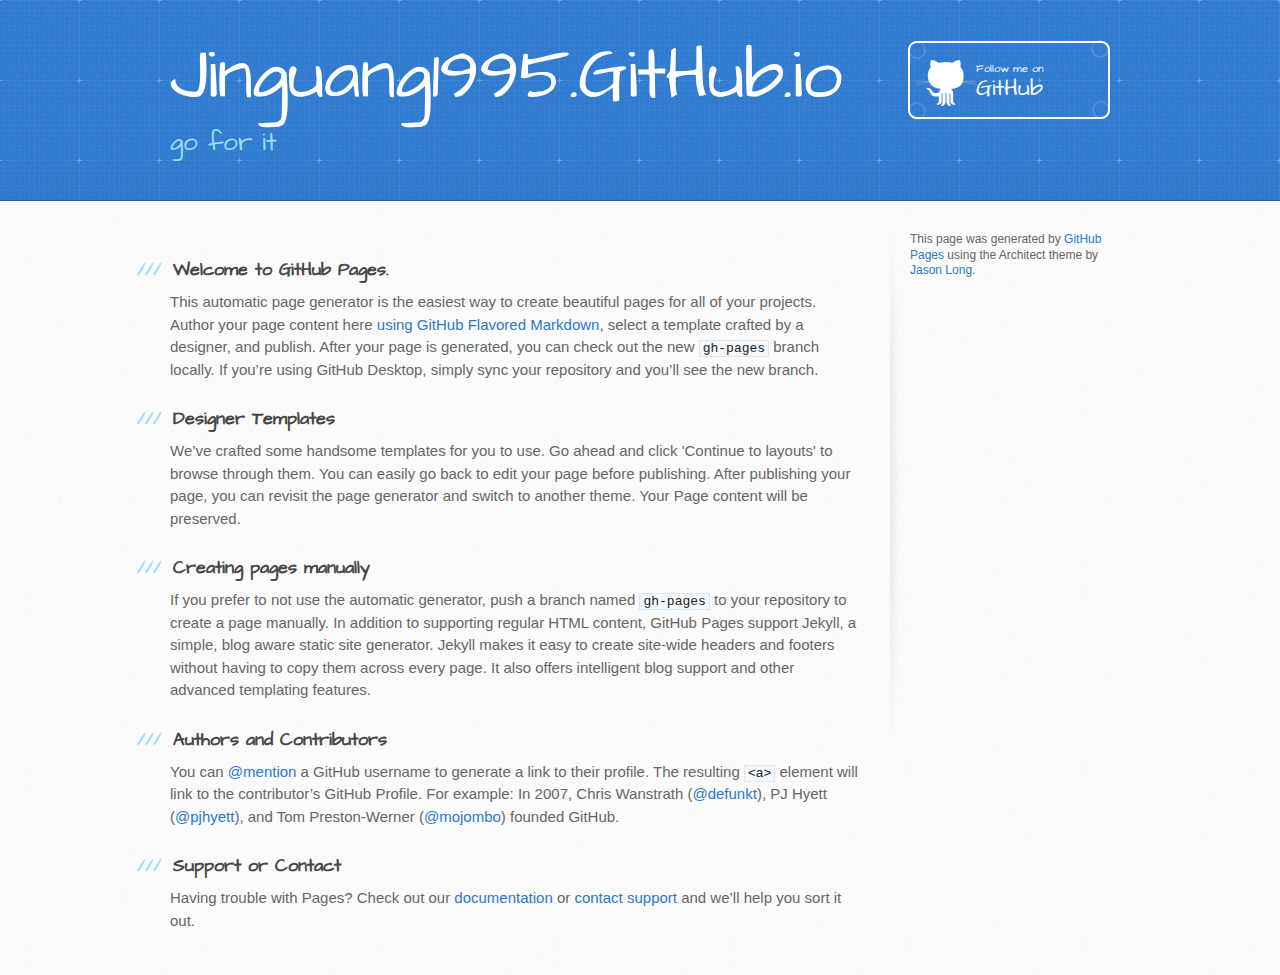
<file: index.html>
<!DOCTYPE html>
<html>
  <head>
    <meta charset='utf-8'>
    <meta http-equiv="X-UA-Compatible" content="chrome=1">
    <meta name="viewport" content="width=device-width, initial-scale=1, maximum-scale=1">
    <link href='https://fonts.googleapis.com/css?family=Architects+Daughter' rel='stylesheet' type='text/css'>
    <link rel="stylesheet" type="text/css" href="stylesheets/stylesheet.css" media="screen">
    <link rel="stylesheet" type="text/css" href="stylesheets/github-light.css" media="screen">
    <link rel="stylesheet" type="text/css" href="stylesheets/print.css" media="print">

    <!--[if lt IE 9]>
    <script src="//html5shiv.googlecode.com/svn/trunk/html5.js"></script>
    <![endif]-->

    <title>Jinguang1995.GitHub.io by jinguang1995</title>
  </head>

  <body>
    <header>
      <div class="inner">
        <h1>Jinguang1995.GitHub.io</h1>
        <h2>go for it</h2>
        <a href="https://github.com/jinguang1995" class="button"><small>Follow me on</small> GitHub</a>
      </div>
    </header>

    <div id="content-wrapper">
      <div class="inner clearfix">
        <section id="main-content">
          <h3>
<a id="welcome-to-github-pages" class="anchor" href="#welcome-to-github-pages" aria-hidden="true"><span class="octicon octicon-link"></span></a>Welcome to GitHub Pages.</h3>

<p>This automatic page generator is the easiest way to create beautiful pages for all of your projects. Author your page content here <a href="https://guides.github.com/features/mastering-markdown/">using GitHub Flavored Markdown</a>, select a template crafted by a designer, and publish. After your page is generated, you can check out the new <code>gh-pages</code> branch locally. If you’re using GitHub Desktop, simply sync your repository and you’ll see the new branch.</p>

<h3>
<a id="designer-templates" class="anchor" href="#designer-templates" aria-hidden="true"><span class="octicon octicon-link"></span></a>Designer Templates</h3>

<p>We’ve crafted some handsome templates for you to use. Go ahead and click 'Continue to layouts' to browse through them. You can easily go back to edit your page before publishing. After publishing your page, you can revisit the page generator and switch to another theme. Your Page content will be preserved.</p>

<h3>
<a id="creating-pages-manually" class="anchor" href="#creating-pages-manually" aria-hidden="true"><span class="octicon octicon-link"></span></a>Creating pages manually</h3>

<p>If you prefer to not use the automatic generator, push a branch named <code>gh-pages</code> to your repository to create a page manually. In addition to supporting regular HTML content, GitHub Pages support Jekyll, a simple, blog aware static site generator. Jekyll makes it easy to create site-wide headers and footers without having to copy them across every page. It also offers intelligent blog support and other advanced templating features.</p>

<h3>
<a id="authors-and-contributors" class="anchor" href="#authors-and-contributors" aria-hidden="true"><span class="octicon octicon-link"></span></a>Authors and Contributors</h3>

<p>You can <a href="https://github.com/blog/821" class="user-mention">@mention</a> a GitHub username to generate a link to their profile. The resulting <code>&lt;a&gt;</code> element will link to the contributor’s GitHub Profile. For example: In 2007, Chris Wanstrath (<a href="https://github.com/defunkt" class="user-mention">@defunkt</a>), PJ Hyett (<a href="https://github.com/pjhyett" class="user-mention">@pjhyett</a>), and Tom Preston-Werner (<a href="https://github.com/mojombo" class="user-mention">@mojombo</a>) founded GitHub.</p>

<h3>
<a id="support-or-contact" class="anchor" href="#support-or-contact" aria-hidden="true"><span class="octicon octicon-link"></span></a>Support or Contact</h3>

<p>Having trouble with Pages? Check out our <a href="https://help.github.com/pages">documentation</a> or <a href="https://github.com/contact">contact support</a> and we’ll help you sort it out.</p>
        </section>

        <aside id="sidebar">


          <p>This page was generated by <a href="https://pages.github.com">GitHub Pages</a> using the Architect theme by <a href="https://twitter.com/jasonlong">Jason Long</a>.</p>
        </aside>
      </div>
    </div>

  
  </body>
</html>
</file>
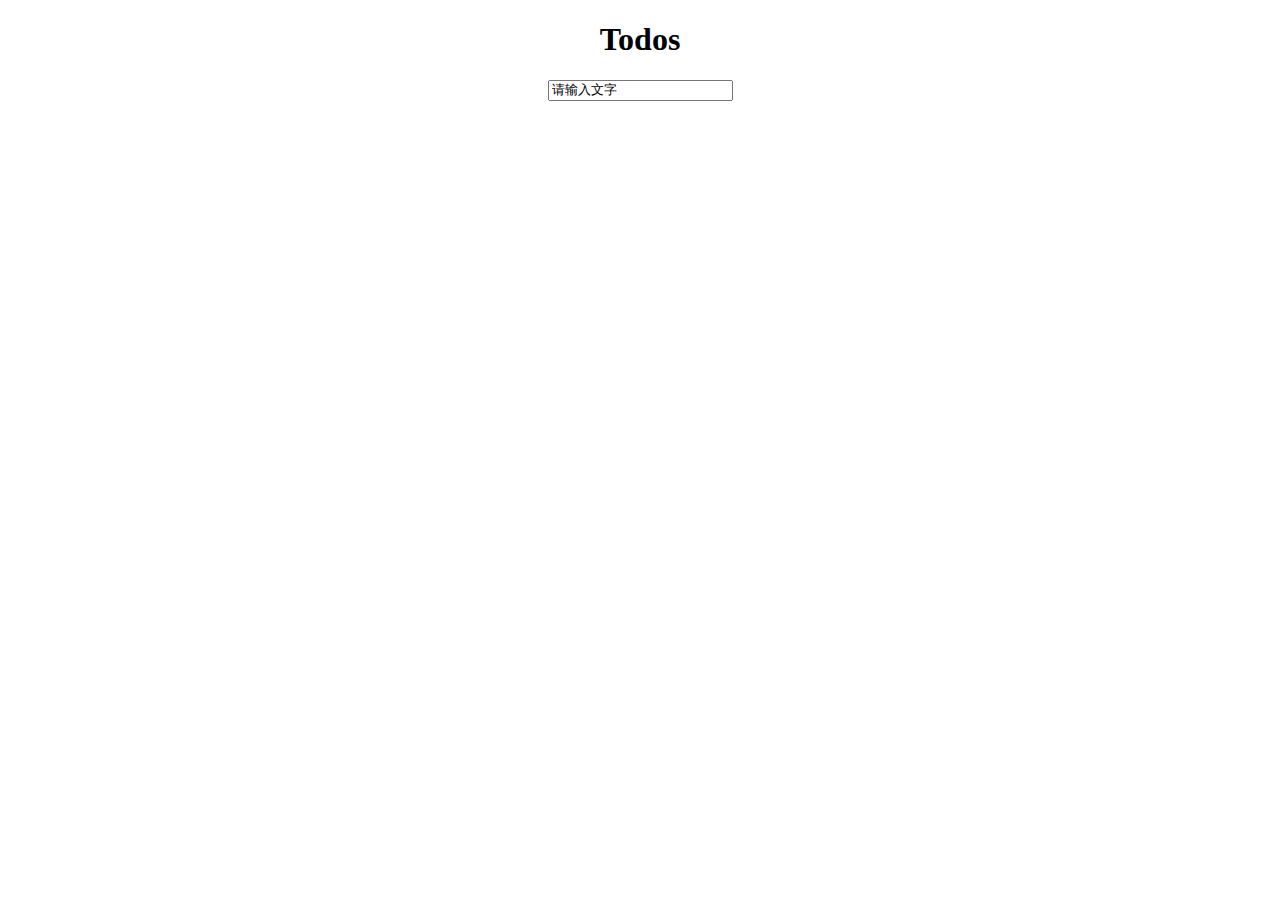
<file: todolist_js/index.html>
<!doctype html>
<html>
	<head>
		<meta charset='utf-8'>
		<title>todos</title>
		<link href="index.css" rel="stylesheet" type="text/css"/>
	</head>
<style>

</style>
	<body>
		<h1 align=center>Todos</h1>
		<input class="center-block" type="text" name="text" value="请输入文字">
	</body>
</html>
</file>
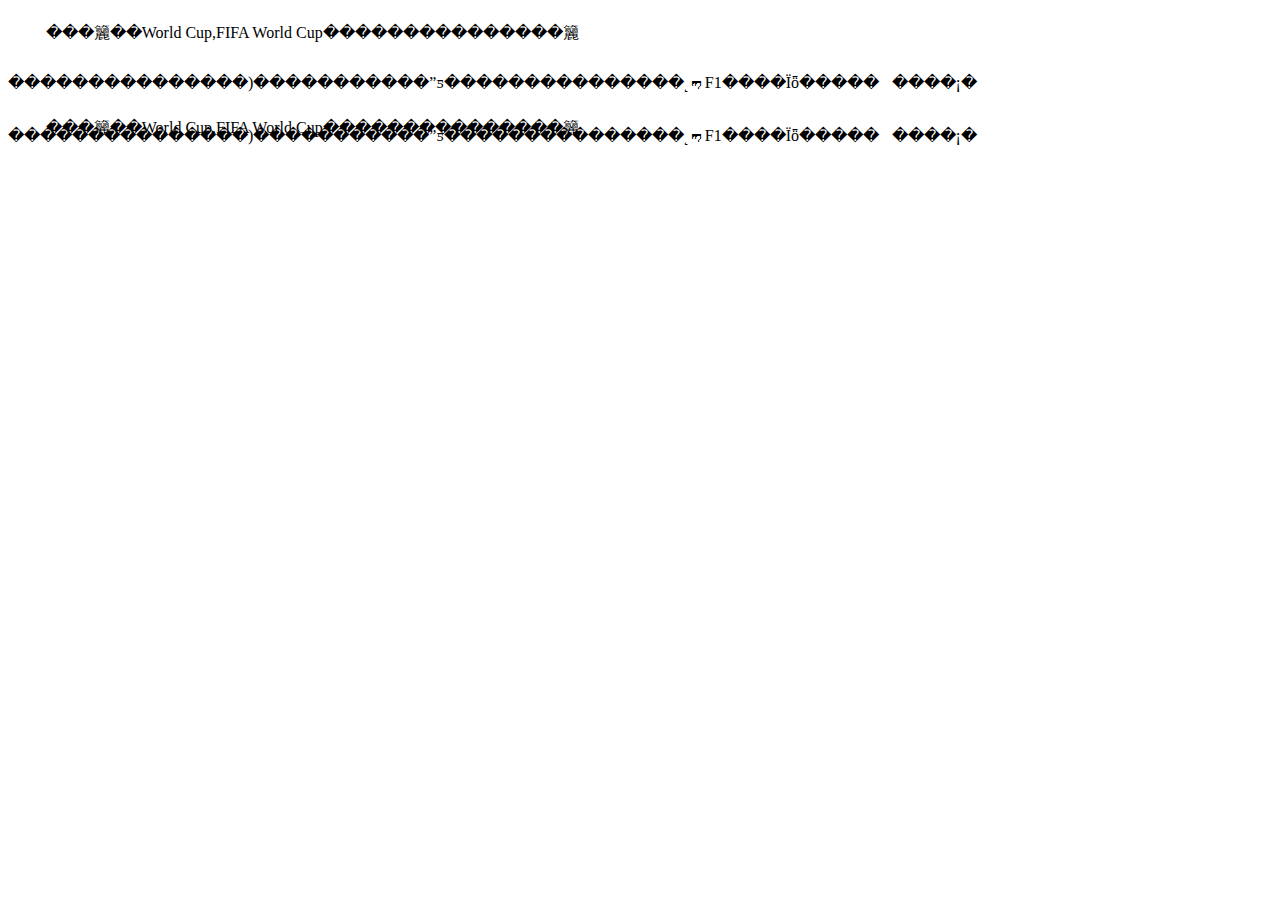
<file: 11.16.html>
<html>
<body>
  <div style="text-indent:10mm;">
    <p style="line-height:50px">
        ���籭��World Cup,FIFA World Cup���������������籭���������������)�����������ˮƽ���������������˻ᡢF1����Ϊȫ�����󶥼����¡�
    </p>    <p style="line-height:50%">
       ���籭��World Cup,FIFA World Cup���������������籭���������������)�����������ˮƽ���������������˻ᡢF1����Ϊȫ�����󶥼����¡�
    </p>
  </div>
</body>
</html>
</file>
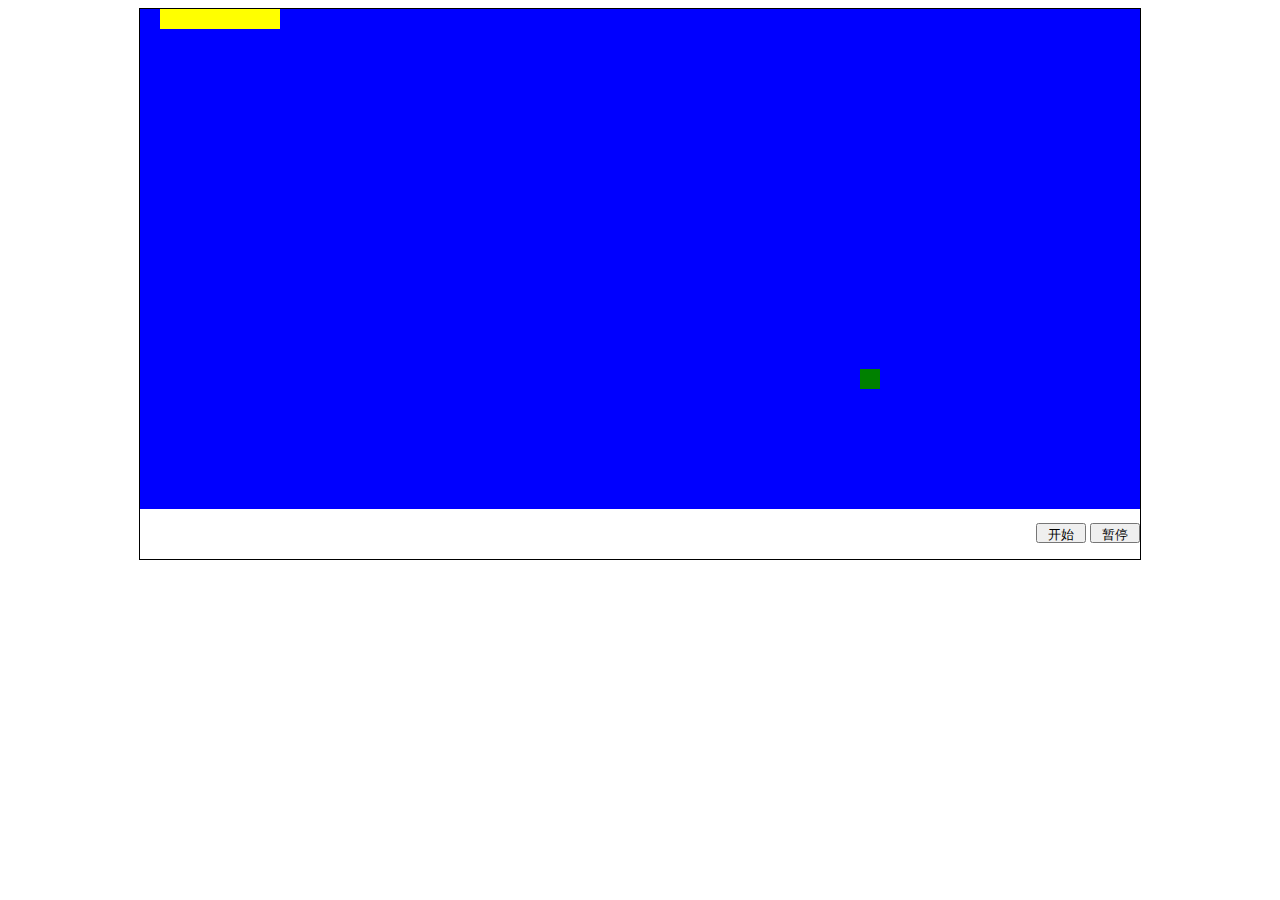
<file: Snake.html>
<!DOCTYPE html>
<html>
<head lang="en">
	<meta charset="UTF-8">
	<title>bootstrap</title>
</head>
	<style type="text/css">
		
		#wrapper{
			width: 1000px;
			height: 550px;
			border:1px solid black;
			margin: 0 auto;
		}
		#grass{
			width: 1000px;
			height: 500px;
			background: blue;
			position: relative;
		}
		#button{
			float: right;
			height: 50px;
			line-height: 50px;
		}
		button{
			width: 50px;
			height: 20px;
		}

		.snakeBody{
			width: 20px;
			height: 20px;
			background: yellow;
			position: absolute;
			top: 0;
		}
		.oldFood{
			position: absolute;
			width: 20px;
			height: 20px;
			background-color: yellow;
		}
		.newFood{
			width: 20px;
			height: 20px;
			background: green;
			position: absolute;
		}

	</style>
<body>
	<div id="wrapper">
		<div id="grass"></div>
		<div id="gameControl">
			<div id="button">
					<button id="start">开始</button>
					<button id="pause">暂停</button>
			</div>
		</div>
	</div>
<script type="text/javascript">
//设置蛇的初始状态
	var Snake = new Array();//创建数组
	var ograss = document.getElementById("grass");
		for(var i = 6;i>0;i--){
			var oDiv = document.createElement("div");
				oDiv.className = "snakeBody";
				oDiv.style.left= i*20 + "px";
				ograss.appendChild(oDiv);
				Snake.push(oDiv);//向蛇身数组添加蛇身
		}
//定义所用变量
var direction = 'right', //首先开始游戏后，蛇都是向右移动的
	oStart = document.getElementById('start'),//设置开始
	timer = null;
//设置蛇的运动
		oStart.onclick = function(){  //给开始加一个事件
			clearInterval(timer);
			timer = setInterval(function(){
				move(direction);
			},300);
		}			
//开始函数
		function move(dir){
			var snakeHead = Snake[0]; //获取蛇头，让蛇头移动
			for(var i=Snake.length-1; i>0; i--){  //让蛇尾跟随蛇头
				Snake[i].style.left = Snake[i-1].offsetLeft + "px";
				Snake[i].style.top = Snake[i-1].offsetTop + "px";    //  父级是grass
			}
			switch(dir){
				case "left":
					snakeHead.style.left = snakeHead.offsetLeft - 20 + "px";
					break;
				case "up":
					snakeHead.style.top = snakeHead.offsetTop - 20 + "px";
					break;
				case "right":
					snakeHead.style.left = snakeHead.offsetLeft + 20 + "px";
					break;
				case "down":
					snakeHead.style.top = snakeHead.offsetTop + 20 + "px";
					break;
			}
			//蛇撞墙
			if(snakeHead.offsetLeft == -20 || snakeHead.offsetTop == -20 || snakeHead.offsetLeft == 1000 || snakeHead.offsetTop == 500)
			{
				alert("游戏结束");
				clearInterval(timer);
				location.reload();
			}
			//蛇撞身体
			for(var i = 1; i < Snake.length; i++){
				if(snakeHead.offsetLeft == Snake[i].offsetLeft && snakeHead.offsetTop == Snake[i].offsetTop){
					alert('游戏结束');
					clearInterval(timer);
					location.reload();
				}
			}
			//蛇吃食物
		if(snakeHead.offsetLeft == food.offsetLeft && snakeHead.offsetTop == food.offsetTop){
			food.className = "oldFood";
			if("direction" == "right"){
				food.style.left = Snake[Snake.length - 1].offsetLeft - 20 + "px";
			}else	if("direction" == "down"){
				food.style.top = Snake[Snake.length - 1].offsetTop - 20 + "px";
			}else	if("direction" == "left"){
				food.style.left = Snake[Snake.length - 1].offsetLeft + 20 + "px";
			}else	if("direction" == "up"){
				food.style.top = Snake[Snake.length - 1].offsetTop + 20 + "px";
			}
			Snake.push(food);//蛇吃到食物
			food = createFood();//重新生成食物
		}
		document.onkeydown = function(e){
			e = e || window.event;
			var keyCode = e.which || e.keyCode;
			if(keyCode == 37 ){//左
				if(direction != 'right'){
					direction = 'left';
					move(direction);
				}
			}else if(keyCode == 38){//上
				if(direction != 'down'){
					direction = 'up';
					move(direction);
				}
			}else if(keyCode == 39){//右
				if(direction != 'left'){
					direction = 'right';
					move(direction);
				}
			}else if(keyCode == 40){//下
				if(direction != 'up'){
					direction = 'down';
					move(direction);
				}
		}
	};

	}

//蛇暂停移动
		var oPause = document.getElementById('pause');
		oPause.onclick = function(){
			clearInterval(timer);
		}
//生成食物
	var food = createFood();
	function createFood(){
		var oFood = document.createElement("div");
		oFood.className = "newFood";
		while(!bFound){
			var bFound = true;//一个标识，表示是否找到食物合适的位置
			oLeft = Math.floor(Math.random() * 1000);
			oLeft = oLeft - oLeft%20 ;//随机产生食物的位置
			oTop = Math.floor(Math.random() * 500);
			oTop = oTop - oTop%20;
			for(var i = 0;i < Snake.length; i++){
				if(Snake[i].offsetLeft == oLeft && Snake[i].offsetTop == oTop){
					bFound = false;//表示食物与蛇身重合
					break;
				}
			}
			oFood.style.left = oLeft + "px";
			oFood.style.top = oTop + "px";
			ograss.appendChild(oFood);  
		}
		return oFood;
}
</script>
</body>	
</html>
</file>
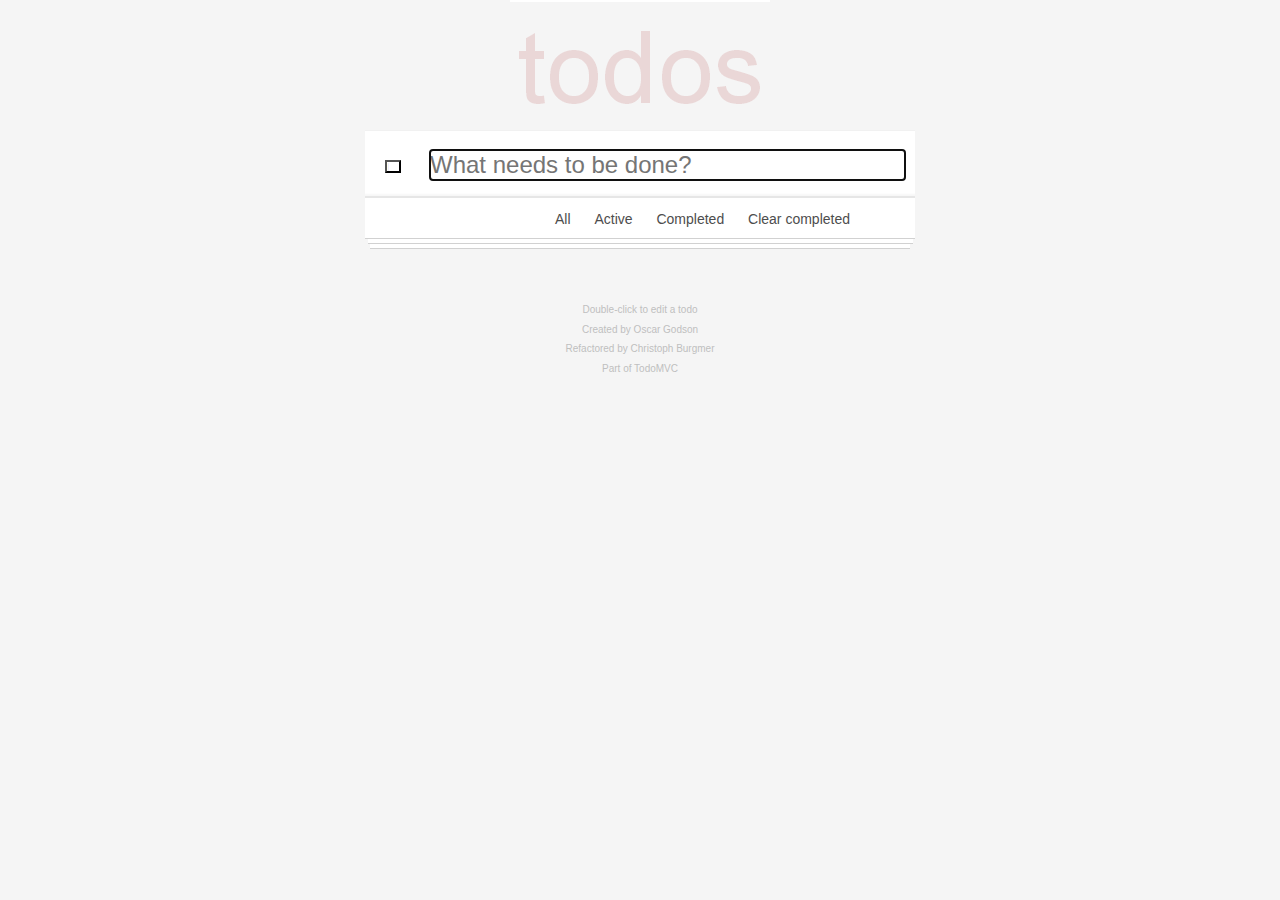
<file: todolist/todoMAC.html>
<!DOCTYPE html>
<html xmlns="http://www.w3.org/1999/xhtml">
<head>
    <title>todoMAC</title>
    <link rel="stylesheet" type="text/css" href="todo.css"/>
</head>

<body>
	<div id="top">
	</div>
	<div id="middle">
		<div class="one"></div>
		<div class="two"></div>
		<div class="three">
		<form>
		<input class="submit" type="submit" value=""/>
		<input class="input" type="text" placeholder="What needs to be done?" autofocus>
		</form>
    	<div class="select">
    	                
    	                <a href="#/" class="selected">All</a>
						<a href="#/active">Active</a>
						<a href="#/completed">Completed</a>
						<a href="#">Clear completed</a>
    	</div>
    </div>
    </div>
    <div id="under">
    	<p>Double-click to edit a todo</p>
		<p>Created by <a href="http://twitter.com/oscargodson">Oscar Godson</a></p>
		<p>Refactored by <a href="https://github.com/cburgmer">Christoph Burgmer</a></p>
		<p>Part of <a href="http://todomvc.com">TodoMVC</a></p>
    </div>
</body>
</html>
</file>
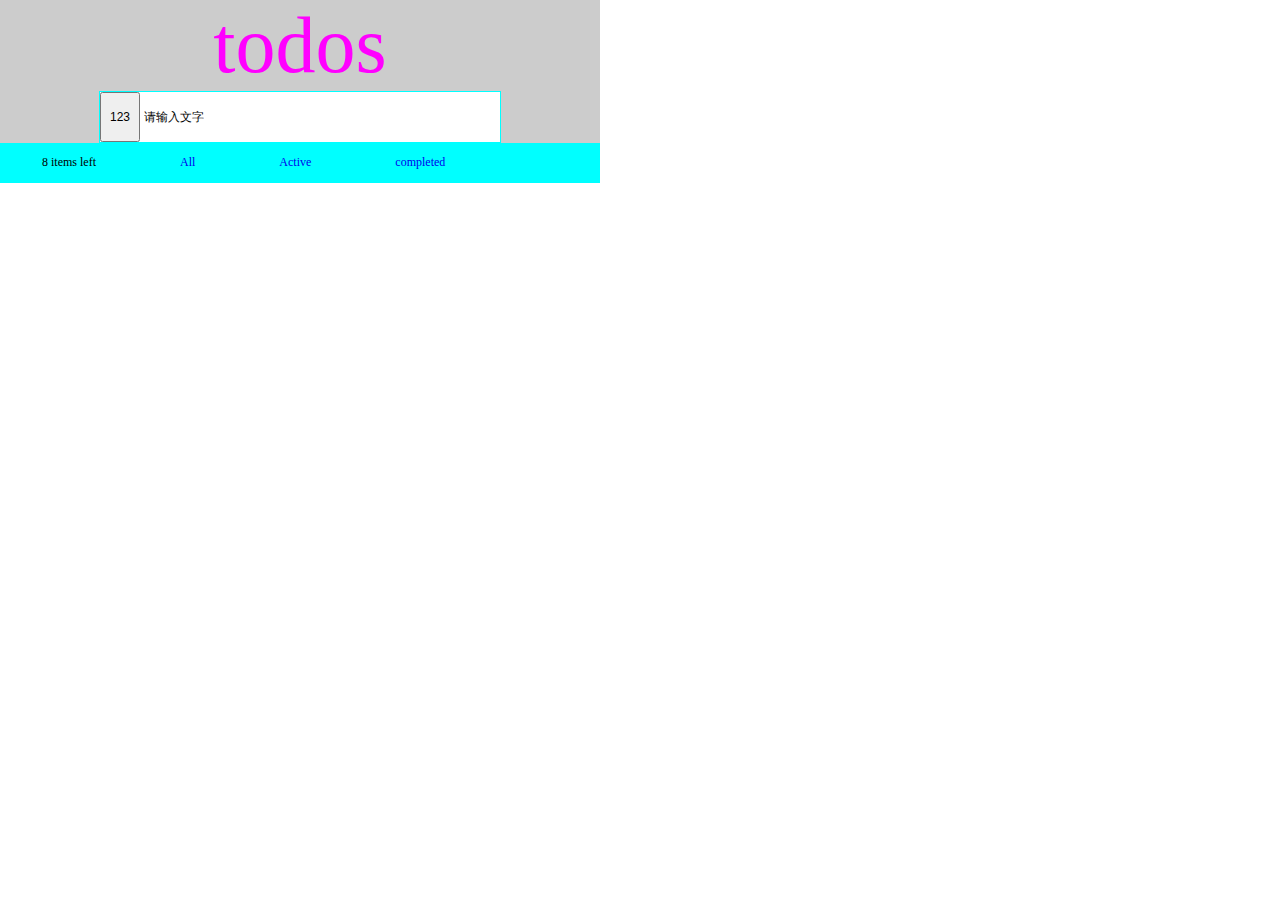
<file: 新建文件夹 (4)/todolist.html>
<!DOCTYPE html PUBLIC "-//W3C//DTD XHTML 1.0 Transitional//EN" "http://www.w3.org/TR/xhtml1/DTD/xhtml1-transitional.dtd">
<html xmlns="http://www.w3.org/1999/xhtml">
<head>
<meta http-equiv="Content-Type" content="text/html; charset=utf-8" />
<title>无标题文档</title>
<link href="todolist.css" rel="stylesheet" type="text/css" />
<script src="todolist.js"></script>
</head>
<body>
<div id="demo">
<p>todos</p>
<div id="wraper">
<input type="button" value="123" id="wrape" />
<input type="text" value="请输入文字" id="wrap"/>
</div>
</div>
<div id="down">
	<ul>
    	<li><span class="remove">8</span> items left</li>
        <li><a href="#">All</a></li>
        <li><a href="#/active">Active</a></li>
        <li><a href="#/completed">completed</a></li>
    </ul>
</div>
</body>
</html>
</file>
<file: stylesheets/github-light.css>
/*
   Copyright 2014 GitHub Inc.

   Licensed under the Apache License, Version 2.0 (the "License");
   you may not use this file except in compliance with the License.
   You may obtain a copy of the License at

       http://www.apache.org/licenses/LICENSE-2.0

   Unless required by applicable law or agreed to in writing, software
   distributed under the License is distributed on an "AS IS" BASIS,
   WITHOUT WARRANTIES OR CONDITIONS OF ANY KIND, either express or implied.
   See the License for the specific language governing permissions and
   limitations under the License.

*/

.pl-c /* comment */ {
  color: #969896;
}

.pl-c1      /* constant, markup.raw, meta.diff.header, meta.module-reference, meta.property-name, support, support.constant, support.variable, variable.other.constant */,
.pl-s .pl-v /* string variable */ {
  color: #0086b3;
}

.pl-e  /* entity */,
.pl-en /* entity.name */ {
  color: #795da3;
}

.pl-s .pl-s1 /* string source */,
.pl-smi      /* storage.modifier.import, storage.modifier.package, storage.type.java, variable.other, variable.parameter.function */ {
  color: #333;
}

.pl-ent /* entity.name.tag */ {
  color: #63a35c;
}

.pl-k /* keyword, storage, storage.type */ {
  color: #a71d5d;
}

.pl-pds              /* punctuation.definition.string, string.regexp.character-class */,
.pl-s                /* string */,
.pl-s .pl-pse .pl-s1 /* string punctuation.section.embedded source */,
.pl-sr               /* string.regexp */,
.pl-sr .pl-cce       /* string.regexp constant.character.escape */,
.pl-sr .pl-sra       /* string.regexp string.regexp.arbitrary-repitition */,
.pl-sr .pl-sre       /* string.regexp source.ruby.embedded */ {
  color: #183691;
}

.pl-v /* variable */ {
  color: #ed6a43;
}

.pl-id /* invalid.deprecated */ {
  color: #b52a1d;
}

.pl-ii /* invalid.illegal */ {
  background-color: #b52a1d;
  color: #f8f8f8;
}

.pl-sr .pl-cce /* string.regexp constant.character.escape */ {
  color: #63a35c;
  font-weight: bold;
}

.pl-ml /* markup.list */ {
  color: #693a17;
}

.pl-mh        /* markup.heading */,
.pl-mh .pl-en /* markup.heading entity.name */,
.pl-ms        /* meta.separator */ {
  color: #1d3e81;
  font-weight: bold;
}

.pl-mq /* markup.quote */ {
  color: #008080;
}

.pl-mi /* markup.italic */ {
  color: #333;
  font-style: italic;
}

.pl-mb /* markup.bold */ {
  color: #333;
  font-weight: bold;
}

.pl-md /* markup.deleted, meta.diff.header.from-file */ {
  background-color: #ffecec;
  color: #bd2c00;
}

.pl-mi1 /* markup.inserted, meta.diff.header.to-file */ {
  background-color: #eaffea;
  color: #55a532;
}

.pl-mdr /* meta.diff.range */ {
  color: #795da3;
  font-weight: bold;
}

.pl-mo /* meta.output */ {
  color: #1d3e81;
}
</file>
<file: stylesheets/print.css>
html, body, div, span, applet, object, iframe,
h1, h2, h3, h4, h5, h6, p, blockquote, pre,
a, abbr, acronym, address, big, cite, code,
del, dfn, em, img, ins, kbd, q, s, samp,
small, strike, strong, sub, sup, tt, var,
b, u, i, center,
dl, dt, dd, ol, ul, li,
fieldset, form, label, legend,
table, caption, tbody, tfoot, thead, tr, th, td,
article, aside, canvas, details, embed,
figure, figcaption, footer, header, hgroup,
menu, nav, output, ruby, section, summary,
time, mark, audio, video {
  padding: 0;
  margin: 0;
  font: inherit;
  font-size: 100%;
  vertical-align: baseline;
  border: 0;
}
/* HTML5 display-role reset for older browsers */
article, aside, details, figcaption, figure,
footer, header, hgroup, menu, nav, section {
  display: block;
}
body {
  line-height: 1;
}
ol, ul {
  list-style: none;
}
blockquote, q {
  quotes: none;
}
blockquote:before, blockquote:after,
q:before, q:after {
  content: '';
  content: none;
}
table {
  border-spacing: 0;
  border-collapse: collapse;
}
body {
  font-family: 'Helvetica Neue', Helvetica, Arial, serif;
  font-size: 13px;
  line-height: 1.5;
  color: #000;
}

a {
  font-weight: bold;
  color: #d5000d;
}

header {
  padding-top: 35px;
  padding-bottom: 10px;
}

header h1 {
  font-size: 48px;
  font-weight: bold;
  line-height: 1.2;
  color: #303030;
  letter-spacing: -1px;
}

header h2 {
  font-size: 24px;
  font-weight: normal;
  line-height: 1.3;
  color: #aaa;
  letter-spacing: -1px;
}
#downloads {
  display: none;
}
#main_content {
  padding-top: 20px;
}

code, pre {
  margin-bottom: 30px;
  font-family: Monaco, "Bitstream Vera Sans Mono", "Lucida Console", Terminal;
  font-size: 12px;
  color: #222;
}

code {
  padding: 0 3px;
}

pre {
  padding: 20px;
  overflow: auto;
  border: solid 1px #ddd;
}
pre code {
  padding: 0;
}

ul, ol, dl {
  margin-bottom: 20px;
}


/* COMMON STYLES */

table {
  width: 100%;
  border: 1px solid #ebebeb;
}

th {
  font-weight: 500;
}

td {
  font-weight: 300;
  text-align: center;
  border: 1px solid #ebebeb;
}

form {
  padding: 20px;
  background: #f2f2f2;

}


/* GENERAL ELEMENT TYPE STYLES */

h1 {
  font-size: 2.8em;
}

h2 {
  margin-bottom: 8px;
  font-size: 22px;
  font-weight: bold;
  color: #303030;
}

h3 {
  margin-bottom: 8px;
  font-size: 18px;
  font-weight: bold;
  color: #d5000d;
}

h4 {
  font-size: 16px;
  font-weight: bold;
  color: #303030;
}

h5 {
  font-size: 1em;
  color: #303030;
}

h6 {
  font-size: .8em;
  color: #303030;
}

p {
  margin-bottom: 20px;
  font-weight: 300;
}

a {
  text-decoration: none;
}

p a {
  font-weight: 400;
}

blockquote {
  padding: 0 0 0 30px;
  margin-bottom: 20px;
  font-size: 1.6em;
  border-left: 10px solid #e9e9e9;
}

ul li {
  padding-left: 20px;
  list-style-position: inside;
  list-style: disc;
}

ol li {
  padding-left: 3px;
  list-style-position: inside;
  list-style: decimal;
}

dl dd {
  font-style: italic;
  font-weight: 100;
}

footer {
  padding-top: 20px;
  padding-bottom: 30px;
  margin-top: 40px;
  font-size: 13px;
  color: #aaa;
}

footer a {
  color: #666;
}

/* MISC */
.clearfix:after {
  display: block;
  height: 0;
  clear: both;
  visibility: hidden;
  content: '.';
}

.clearfix {display: inline-block;}
* html .clearfix {height: 1%;}
.clearfix {display: block;}
</file>
<file: todolist_js/index.css>
.center-block{margin:0 auto;display: block;}
</file>
<file: todolist/todo.css>
*{margin:0px;padding:0px;}
body {
	font: 14px 'Helvetica Neue', Helvetica, Arial, sans-serif;
	line-height: 1.4em;
	background: #f5f5f5;
	color: #4d4d4d;
	min-width: 230px;
	max-width: 550px;
	margin: 0 auto;
	font-weight: 300;
}
#top{
	width:260px;
	height:130px;
	background:url("images/logo.png");
	margin:0 auto;
	}
#middle{
		width:550px;
		height:120px;
		margin:0 auto;
		position:relative;
		}
#middle .one{
		width:540px;
		height:109px;
		background:url("images/kuang.png");
		position:absolute;
		margin-top:10px;
		left:5px;
		}
#middle .two{
		width:545px;
		height:109px;
		background:url("images/kuang.png");
		position:absolute;
		margin-top:5px;
		left:2.5px;
		}
#middle .three{
		width:550px;
		height:109px;
		background:url("images/kuang.png");
		position:absolute;
		}
#middle .three .submit{
						position:absolute;
						width:16px;
						height:13px;
						background:url("images/submit.png");
						left:20px;
						top:30px;	
 					  }
#middle .three .input{
	                  position: absolute;
	                  width:475px;
					  height:30px;
					  border:0px;
					  right:10px;
					  top:20px;
					  font-size: 24px;
					  font-family: inherit;
					  font-weight: inherit;
	  				  line-height: 1.4em;
	  				  font-weight:300;}
#middle .three .select {
						position:absolute;
						width:360px;
						height:16px;
						top:80px;
						left:180px;	
						}
#middle .three .select a{color: inherit;
						margin: 3px;
						padding: 3px 7px;
						text-decoration: none;
						}
#middle .three .select a:hover{
								border:1px solid #F90;
								font-weight:bold;
								}
#under { 
		width:550px;
		height:200px;
		margin:50px auto 0;
		text-align:center;
		color: #bfbfbf;
		font-size: 10px;
		}
#under a{
			text-decoration:none;
			color:#bfbfbf;
		}
#under a:hover{
				text-decoration:underline;
}
</file>
<file: 新建文件夹 (4)/todolist.css>
*{
	margin:0;
	padding:0;
	font-size:12px;
	}
#demo{
	width:600px;
	background-color:#CCC;
	text-align:center;
	}
#demo p{
	font-size:80px;
	color:#F0F;
	}	
.demo{
	width:400px;
	height:50px;
	border:1px solid #00F;
	margin-left:100px;
	line-height:50px;
	list-style:none;
	}	
.wow{
	width:30px;
	height:30px;
	background:#00F;
	float:right;
	margin-top:10px;
	}	
#wraper{
	width:400px;
	height:50px;
	position:relative;
	left:99px;
	background-color:#FFF;
	border:1px solid #0FF;
	display:block;
	}
#wrape{
	width:40px;
	height:50px;
	float:left;
	}	
#wrap{
	outline:none;
	border:none;
	width:356px;
	height:50px;
	float:right;
	}	
#down{
	width:600px;
	height:40px;
	background:#0FF;
	text-align:center;
	}	
#down ul li{
	list-style:none;
	float:left;
	padding:2px;
	margin-top:10px;
	margin-left:40px;
	margin-right:40px;
	}
#down ul li a{
	text-decoration:none;
	}	
#down ul li a:hover{
	border:1px solid #FFF;
	}
.toggle{
	width:40px;
	height:50px;
	float:left;
	}
</file>
<file: stylesheets/stylesheet.css>
/*! normalize.css v3.0.2 | MIT License | git.io/normalize */

/**
 * 1. Set default font family to sans-serif.
 * 2. Prevent iOS text size adjust after orientation change, without disabling
 *    user zoom.
 */

html {
  font-family: sans-serif; /* 1 */
  -webkit-text-size-adjust: 100%; /* 2 */
  -ms-text-size-adjust: 100%; /* 2 */
}

/**
 * Remove default margin.
 */

body {
  margin: 0;
}

/* HTML5 display definitions
   ========================================================================== */

/**
 * Correct `block` display not defined for any HTML5 element in IE 8/9.
 * Correct `block` display not defined for `details` or `summary` in IE 10/11
 * and Firefox.
 * Correct `block` display not defined for `main` in IE 11.
 */

article,
aside,
details,
figcaption,
figure,
footer,
header,
hgroup,
main,
menu,
nav,
section,
summary {
  display: block;
}

/**
 * 1. Correct `inline-block` display not defined in IE 8/9.
 * 2. Normalize vertical alignment of `progress` in Chrome, Firefox, and Opera.
 */

audio,
canvas,
progress,
video {
  display: inline-block; /* 1 */
  vertical-align: baseline; /* 2 */
}

/**
 * Prevent modern browsers from displaying `audio` without controls.
 * Remove excess height in iOS 5 devices.
 */

audio:not([controls]) {
  display: none;
  height: 0;
}

/**
 * Address `[hidden]` styling not present in IE 8/9/10.
 * Hide the `template` element in IE 8/9/11, Safari, and Firefox < 22.
 */

[hidden],
template {
  display: none;
}

/* Links
   ========================================================================== */

/**
 * Remove the gray background color from active links in IE 10.
 */

a {
  background-color: transparent;
}

/**
 * Improve readability when focused and also mouse hovered in all browsers.
 */

a:active,
a:hover {
  outline: 0;
}

/* Text-level semantics
   ========================================================================== */

/**
 * Address styling not present in IE 8/9/10/11, Safari, and Chrome.
 */

abbr[title] {
  border-bottom: 1px dotted;
}

/**
 * Address style set to `bolder` in Firefox 4+, Safari, and Chrome.
 */

b,
strong {
  font-weight: bold;
}

/**
 * Address styling not present in Safari and Chrome.
 */

dfn {
  font-style: italic;
}

/**
 * Address variable `h1` font-size and margin within `section` and `article`
 * contexts in Firefox 4+, Safari, and Chrome.
 */

h1 {
  margin: 0.67em 0;
  font-size: 2em;
}

/**
 * Address styling not present in IE 8/9.
 */

mark {
  color: #000;
  background: #ff0;
}

/**
 * Address inconsistent and variable font size in all browsers.
 */

small {
  font-size: 80%;
}

/**
 * Prevent `sub` and `sup` affecting `line-height` in all browsers.
 */

sub,
sup {
  position: relative;
  font-size: 75%;
  line-height: 0;
  vertical-align: baseline;
}

sup {
  top: -0.5em;
}

sub {
  bottom: -0.25em;
}

/* Embedded content
   ========================================================================== */

/**
 * Remove border when inside `a` element in IE 8/9/10.
 */

img {
  border: 0;
}

/**
 * Correct overflow not hidden in IE 9/10/11.
 */

svg:not(:root) {
  overflow: hidden;
}

/* Grouping content
   ========================================================================== */

/**
 * Address margin not present in IE 8/9 and Safari.
 */

figure {
  margin: 1em 40px;
}

/**
 * Address differences between Firefox and other browsers.
 */

hr {
  height: 0;
  -moz-box-sizing: content-box;
  box-sizing: content-box;
}

/**
 * Contain overflow in all browsers.
 */

pre {
  overflow: auto;
}

/**
 * Address odd `em`-unit font size rendering in all browsers.
 */

code,
kbd,
pre,
samp {
  font-family: monospace, monospace;
  font-size: 1em;
}

/* Forms
   ========================================================================== */

/**
 * Known limitation: by default, Chrome and Safari on OS X allow very limited
 * styling of `select`, unless a `border` property is set.
 */

/**
 * 1. Correct color not being inherited.
 *    Known issue: affects color of disabled elements.
 * 2. Correct font properties not being inherited.
 * 3. Address margins set differently in Firefox 4+, Safari, and Chrome.
 */

button,
input,
optgroup,
select,
textarea {
  margin: 0; /* 3 */
  font: inherit; /* 2 */
  color: inherit; /* 1 */
}

/**
 * Address `overflow` set to `hidden` in IE 8/9/10/11.
 */

button {
  overflow: visible;
}

/**
 * Address inconsistent `text-transform` inheritance for `button` and `select`.
 * All other form control elements do not inherit `text-transform` values.
 * Correct `button` style inheritance in Firefox, IE 8/9/10/11, and Opera.
 * Correct `select` style inheritance in Firefox.
 */

button,
select {
  text-transform: none;
}

/**
 * 1. Avoid the WebKit bug in Android 4.0.* where (2) destroys native `audio`
 *    and `video` controls.
 * 2. Correct inability to style clickable `input` types in iOS.
 * 3. Improve usability and consistency of cursor style between image-type
 *    `input` and others.
 */

button,
html input[type="button"], /* 1 */
input[type="reset"],
input[type="submit"] {
  -webkit-appearance: button; /* 2 */
  cursor: pointer; /* 3 */
}

/**
 * Re-set default cursor for disabled elements.
 */

button[disabled],
html input[disabled] {
  cursor: default;
}

/**
 * Remove inner padding and border in Firefox 4+.
 */

button::-moz-focus-inner,
input::-moz-focus-inner {
  padding: 0;
  border: 0;
}

/**
 * Address Firefox 4+ setting `line-height` on `input` using `!important` in
 * the UA stylesheet.
 */

input {
  line-height: normal;
}

/**
 * It's recommended that you don't attempt to style these elements.
 * Firefox's implementation doesn't respect box-sizing, padding, or width.
 *
 * 1. Address box sizing set to `content-box` in IE 8/9/10.
 * 2. Remove excess padding in IE 8/9/10.
 */

input[type="checkbox"],
input[type="radio"] {
  box-sizing: border-box; /* 1 */
  padding: 0; /* 2 */
}

/**
 * Fix the cursor style for Chrome's increment/decrement buttons. For certain
 * `font-size` values of the `input`, it causes the cursor style of the
 * decrement button to change from `default` to `text`.
 */

input[type="number"]::-webkit-inner-spin-button,
input[type="number"]::-webkit-outer-spin-button {
  height: auto;
}

/**
 * 1. Address `appearance` set to `searchfield` in Safari and Chrome.
 * 2. Address `box-sizing` set to `border-box` in Safari and Chrome
 *    (include `-moz` to future-proof).
 */

input[type="search"] {
  -webkit-box-sizing: content-box; /* 2 */
  -moz-box-sizing: content-box;
  box-sizing: content-box;
  -webkit-appearance: textfield; /* 1 */
}

/**
 * Remove inner padding and search cancel button in Safari and Chrome on OS X.
 * Safari (but not Chrome) clips the cancel button when the search input has
 * padding (and `textfield` appearance).
 */

input[type="search"]::-webkit-search-cancel-button,
input[type="search"]::-webkit-search-decoration {
  -webkit-appearance: none;
}

/**
 * Define consistent border, margin, and padding.
 */

fieldset {
  padding: 0.35em 0.625em 0.75em;
  margin: 0 2px;
  border: 1px solid #c0c0c0;
}

/**
 * 1. Correct `color` not being inherited in IE 8/9/10/11.
 * 2. Remove padding so people aren't caught out if they zero out fieldsets.
 */

legend {
  padding: 0; /* 2 */
  border: 0; /* 1 */
}

/**
 * Remove default vertical scrollbar in IE 8/9/10/11.
 */

textarea {
  overflow: auto;
}

/**
 * Don't inherit the `font-weight` (applied by a rule above).
 * NOTE: the default cannot safely be changed in Chrome and Safari on OS X.
 */

optgroup {
  font-weight: bold;
}

/* Tables
   ========================================================================== */

/**
 * Remove most spacing between table cells.
 */

table {
  border-spacing: 0;
  border-collapse: collapse;
}

td,
th {
  padding: 0;
}

/* LAYOUT STYLES */
body {
  font-family: 'Helvetica Neue', Helvetica, Arial, serif;
  font-size: 15px;
  font-weight: 400;
  line-height: 1.5;
  color: #666;
  background: #fafafa url(../images/body-bg.jpg) 0 0 repeat;
}

p {
  margin-top: 0;
}

a {
  color: #2879d0;
}
a:hover {
  color: #2268b2;
}

header {
  padding-top: 40px;
  padding-bottom: 40px;
  font-family: 'Architects Daughter', 'Helvetica Neue', Helvetica, Arial, serif;
  background: #2e7bcf url(../images/header-bg.jpg) 0 0 repeat-x;
  border-bottom: solid 1px #275da1;
}

header h1 {
  width: 540px;
  margin-top: 0;
  margin-bottom: 0.2em;
  font-size: 72px;
  font-weight: normal;
  line-height: 1;
  color: #fff;
  letter-spacing: -1px;
}

header h2 {
  width: 540px;
  margin-top: 0;
  margin-bottom: 0;
  font-size: 26px;
  font-weight: normal;
  line-height: 1.3;
  color: #9ddcff;
  letter-spacing: 0;
}

.inner {
  position: relative;
  width: 940px;
  margin: 0 auto;
}

#content-wrapper {
  padding-top: 30px;
  border-top: solid 1px #fff;
}

#main-content {
  float: left;
  width: 690px;
}

#main-content img {
  max-width: 100%;
}

aside#sidebar {
  float: right;
  width: 200px;
  min-height: 504px;
  padding-left: 20px;
  font-size: 12px;
  line-height: 1.3;
  background: transparent url(../images/sidebar-bg.jpg) 0 0 no-repeat;
}

aside#sidebar p.repo-owner,
aside#sidebar p.repo-owner a {
  font-weight: bold;
}

#downloads {
  margin-bottom: 40px;
}

a.button {
  width: 134px;
  height: 58px;
  padding-top: 22px;
  padding-left: 68px;
  font-family: 'Architects Daughter', 'Helvetica Neue', Helvetica, Arial, serif;
  font-size: 23px;
  line-height: 1.2;
  color: #fff;
}
a.button small {
  display: block;
  font-size: 11px;
}
header a.button {
  position: absolute;
  top: 0;
  right: 0;
  background: transparent url(../images/github-button.png) 0 0 no-repeat;
}
aside a.button {
  display: block;
  width: 138px;
  padding-left: 64px;
  margin-bottom: 20px;
  font-size: 21px;
  background: transparent url(../images/download-button.png) 0 0 no-repeat;
}

code, pre {
  margin-bottom: 30px;
  font-family: Monaco, "Bitstream Vera Sans Mono", "Lucida Console", Terminal, monospace;
  font-size: 13px;
  color: #222;
}

code {
  padding: 0 3px;
  background-color: #f2f8fc;
  border: solid 1px #dbe7f3;
}

pre {
  padding: 20px;
  overflow: auto;
  text-shadow: none;
  background: #fff;
  border: solid 1px #f2f2f2;
}
pre code {
  padding: 0;
  color: #2879d0;
  background-color: #fff;
  border: none;
}

ul, ol, dl {
  margin-bottom: 20px;
}


/* COMMON STYLES */

hr {
  height: 0;
  margin-top: 1em;
  margin-bottom: 1em;
  border: 0;
  border-top: solid 1px #ddd;
}

table {
  width: 100%;
  border: 1px solid #ebebeb;
}

th {
  font-weight: 500;
}

td {
  font-weight: 300;
  text-align: center;
  border: 1px solid #ebebeb;
}

form {
  padding: 20px;
  background: #f2f2f2;

}


/* GENERAL ELEMENT TYPE STYLES */

#main-content h1 {
  margin-top: 0;
  margin-bottom: 0;
  font-family: 'Architects Daughter', 'Helvetica Neue', Helvetica, Arial, serif;
  font-size: 2.8em;
  font-weight: normal;
  color: #474747;
  text-indent: 6px;
  letter-spacing: -1px;
}

#main-content h1:before {
  padding-right: 0.3em;
  margin-left: -0.9em;
  color: #9ddcff;
  content: "/";
}

#main-content h2 {
  margin-bottom: 8px;
  font-family: 'Architects Daughter', 'Helvetica Neue', Helvetica, Arial, serif;
  font-size: 22px;
  font-weight: bold;
  color: #474747;
  text-indent: 4px;
}
#main-content h2:before {
  padding-right: 0.3em;
  margin-left: -1.5em;
  content: "//";
  color: #9ddcff;
}

#main-content h3 {
  margin-top: 24px;
  margin-bottom: 8px;
  font-family: 'Architects Daughter', 'Helvetica Neue', Helvetica, Arial, serif;
  font-size: 18px;
  font-weight: bold;
  color: #474747;
  text-indent: 3px;
}

#main-content h3:before {
  padding-right: 0.3em;
  margin-left: -2em;
  content: "///";
  color: #9ddcff;
}

#main-content h4 {
  margin-bottom: 8px;
  font-family: 'Architects Daughter', 'Helvetica Neue', Helvetica, Arial, serif;
  font-size: 15px;
  font-weight: bold;
  color: #474747;
  text-indent: 3px;
}

h4:before {
  padding-right: 0.3em;
  margin-left: -2.8em;
  content: "////";
  color: #9ddcff;
}

#main-content h5 {
  margin-bottom: 8px;
  font-family: 'Architects Daughter', 'Helvetica Neue', Helvetica, Arial, serif;
  font-size: 14px;
  color: #474747;
  text-indent: 3px;
}
h5:before {
  padding-right: 0.3em;
  margin-left: -3.2em;
  content: "/////";
  color: #9ddcff;
}

#main-content h6 {
  margin-bottom: 8px;
  font-family: 'Architects Daughter', 'Helvetica Neue', Helvetica, Arial, serif;
  font-size: .8em;
  color: #474747;
  text-indent: 3px;
}
h6:before {
  padding-right: 0.3em;
  margin-left: -3.7em;
  content: "//////";
  color: #9ddcff;
}

p {
  margin-bottom: 20px;
}

a {
  text-decoration: none;
}

p a {
  font-weight: 400;
}

blockquote {
  padding: 0 0 0 30px;
  margin-bottom: 20px;
  font-size: 1.6em;
  border-left: 10px solid #e9e9e9;
}

ul {
  list-style-position: inside;
  list-style: disc;
  padding-left: 20px;
}

ol {
  list-style-position: inside;
  list-style: decimal;
  padding-left: 3px;
}

dl dd {
  font-style: italic;
  font-weight: 100;
}

footer {
  padding-top: 20px;
  padding-bottom: 30px;
  margin-top: 40px;
  font-size: 13px;
  color: #aaa;
  background: transparent url('../images/hr.png') 0 0 no-repeat;
}

footer a {
  color: #666;
}
footer a:hover {
  color: #444;
}

/* MISC */
.clearfix:after {
  display: block;
  height: 0;
  clear: both;
  visibility: hidden;
  content: '.';
}

.clearfix {display: inline-block;}
* html .clearfix {height: 1%;}
.clearfix {display: block;}

/* #Media Queries
================================================== */

/* Smaller than standard 960 (devices and browsers) */
@media only screen and (max-width: 959px) { }

/* Tablet Portrait size to standard 960 (devices and browsers) */
@media only screen and (min-width: 768px) and (max-width: 959px) {
  .inner {
    width: 740px;
  }
  header h1, header h2 {
    width: 340px;
  }
  header h1 {
    font-size: 60px;
  }
  header h2 {
    font-size: 30px;
  }
  #main-content {
    width: 490px;
  }
  #main-content h1:before,
  #main-content h2:before,
  #main-content h3:before,
  #main-content h4:before,
  #main-content h5:before,
  #main-content h6:before {
    padding-right: 0;
    margin-left: 0;
    content: none;
  }
}

/* All Mobile Sizes (devices and browser) */
@media only screen and (max-width: 767px) {
  .inner {
    width: 93%;
  }
  header {
    padding: 20px 0;
  }
  header .inner {
    position: relative;
  }
  header h1, header h2 {
    width: 100%;
  }
  header h1 {
    font-size: 48px;
  }
  header h2 {
    font-size: 24px;
  }
  header a.button {
    position: relative;
    display: inline-block;
    width: auto;
    height: auto;
    padding: 5px 10px;
    margin-top: 15px;
    font-size: 13px;
    line-height: 1;
    color: #2879d0;
    text-align: center;
    background-color: #9ddcff;
    background-image: none;
    border-radius: 5px;
    -moz-border-radius: 5px;
    -webkit-border-radius: 5px;
  }
  header a.button small {
    display: inline;
    font-size: 13px;
  }
  #main-content,
  aside#sidebar {
    float: none;
    width: 100% ! important;
  }
  aside#sidebar {
    min-height: 0;
    padding: 20px 0;
    margin-top: 20px;
    background-image: none;
    border-top: solid 1px #ddd;
  }
  aside#sidebar a.button {
    display: none;
  }
  #main-content h1:before,
  #main-content h2:before,
  #main-content h3:before,
  #main-content h4:before,
  #main-content h5:before,
  #main-content h6:before {
    padding-right: 0;
    margin-left: 0;
    content: none;
  }
}

/* Mobile Landscape Size to Tablet Portrait (devices and browsers) */
@media only screen and (min-width: 480px) and (max-width: 767px) { }

/* Mobile Portrait Size to Mobile Landscape Size (devices and browsers) */
@media only screen and (max-width: 479px) { }
</file>
